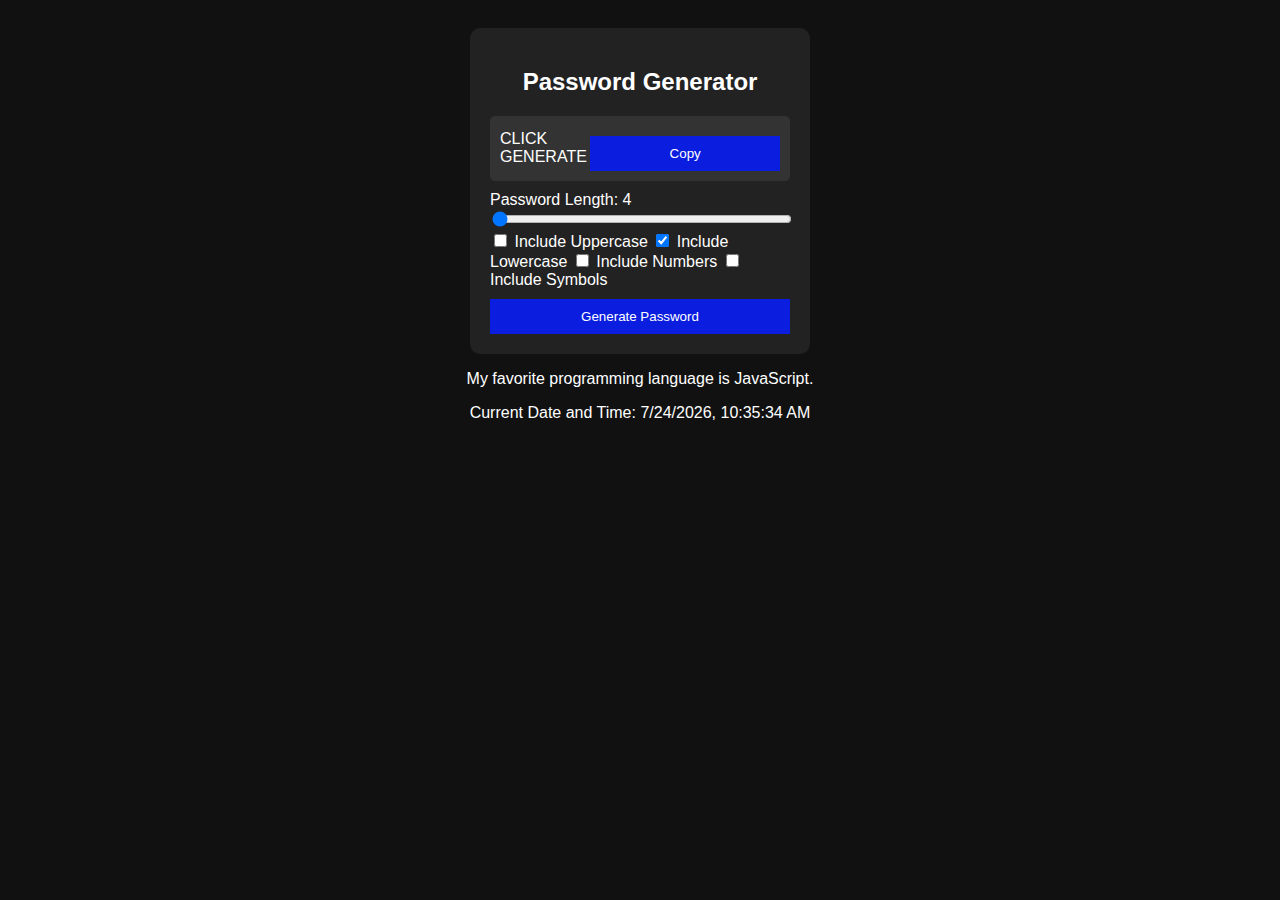
<file: index.html>
<!DOCTYPE html>
<html lang="en">
<head>
    <meta charset="UTF-8">
    <meta name="viewport" content="width=device-width, initial-scale=1.0">
    <title>Password Generator</title>
    <link rel="stylesheet" href="styles/style.css">
</head>
<body>

    <div class="container">
        <h2>Password Generator</h2>
        
        <div class="result-container">
            <span id="result">CLICK GENERATE</span>
            <button id="copy-btn">Copy</button>
        </div>

        <div class="settings">
            <label>Password Length: <span id="length-value">4</span></label>
            <input type="range" id="slider" min="4" max="32" value="4">
            
            <label><input type="checkbox" id="uppercase"> Include Uppercase</label>
            <label><input type="checkbox" id="lowercase" checked> Include Lowercase</label>
            <label><input type="checkbox" id="number"> Include Numbers</label>
            <label><input type="checkbox" id="symbol"> Include Symbols</label>
        </div>

        <button id="generate">Generate Password</button>
    </div>

    <script src="js/js.js"></script>
    
    <p>My favorite programming language is JavaScript.</p>
<p>Current Date and Time: <span id="datetime"></span></p>

<script>
  document.getElementById("datetime").innerText = new Date().toLocaleString(); <!-- This is a comment -->
</script>

</body>
</html>
</file>
<file: styles/style.css>
body {
    font-family: Arial, sans-serif;
    background-color: #111;
    color: white;
    text-align: center;
    padding: 20px;
}

.container {
    background-color: #222;
    padding: 20px;
    border-radius: 10px;
    width: 300px;
    margin: auto;
}

.result-container {
    display: flex;
    justify-content: space-between;
    align-items: center;
    background: #333;
    padding: 10px;
    border-radius: 5px;
    margin-bottom: 10px;
}

#result {
    flex-grow: 1;
    text-align: left;
}

button {
    background: #0B1EDF;
    color: white;
    border: none;
    padding: 10px;
    cursor: pointer;
    width: 100%;
    margin-top: 10px;
}

.settings {
    text-align: left;
    margin-top: 10px;
}

input[type="range"] {
    width: 100%;
}
</file>
